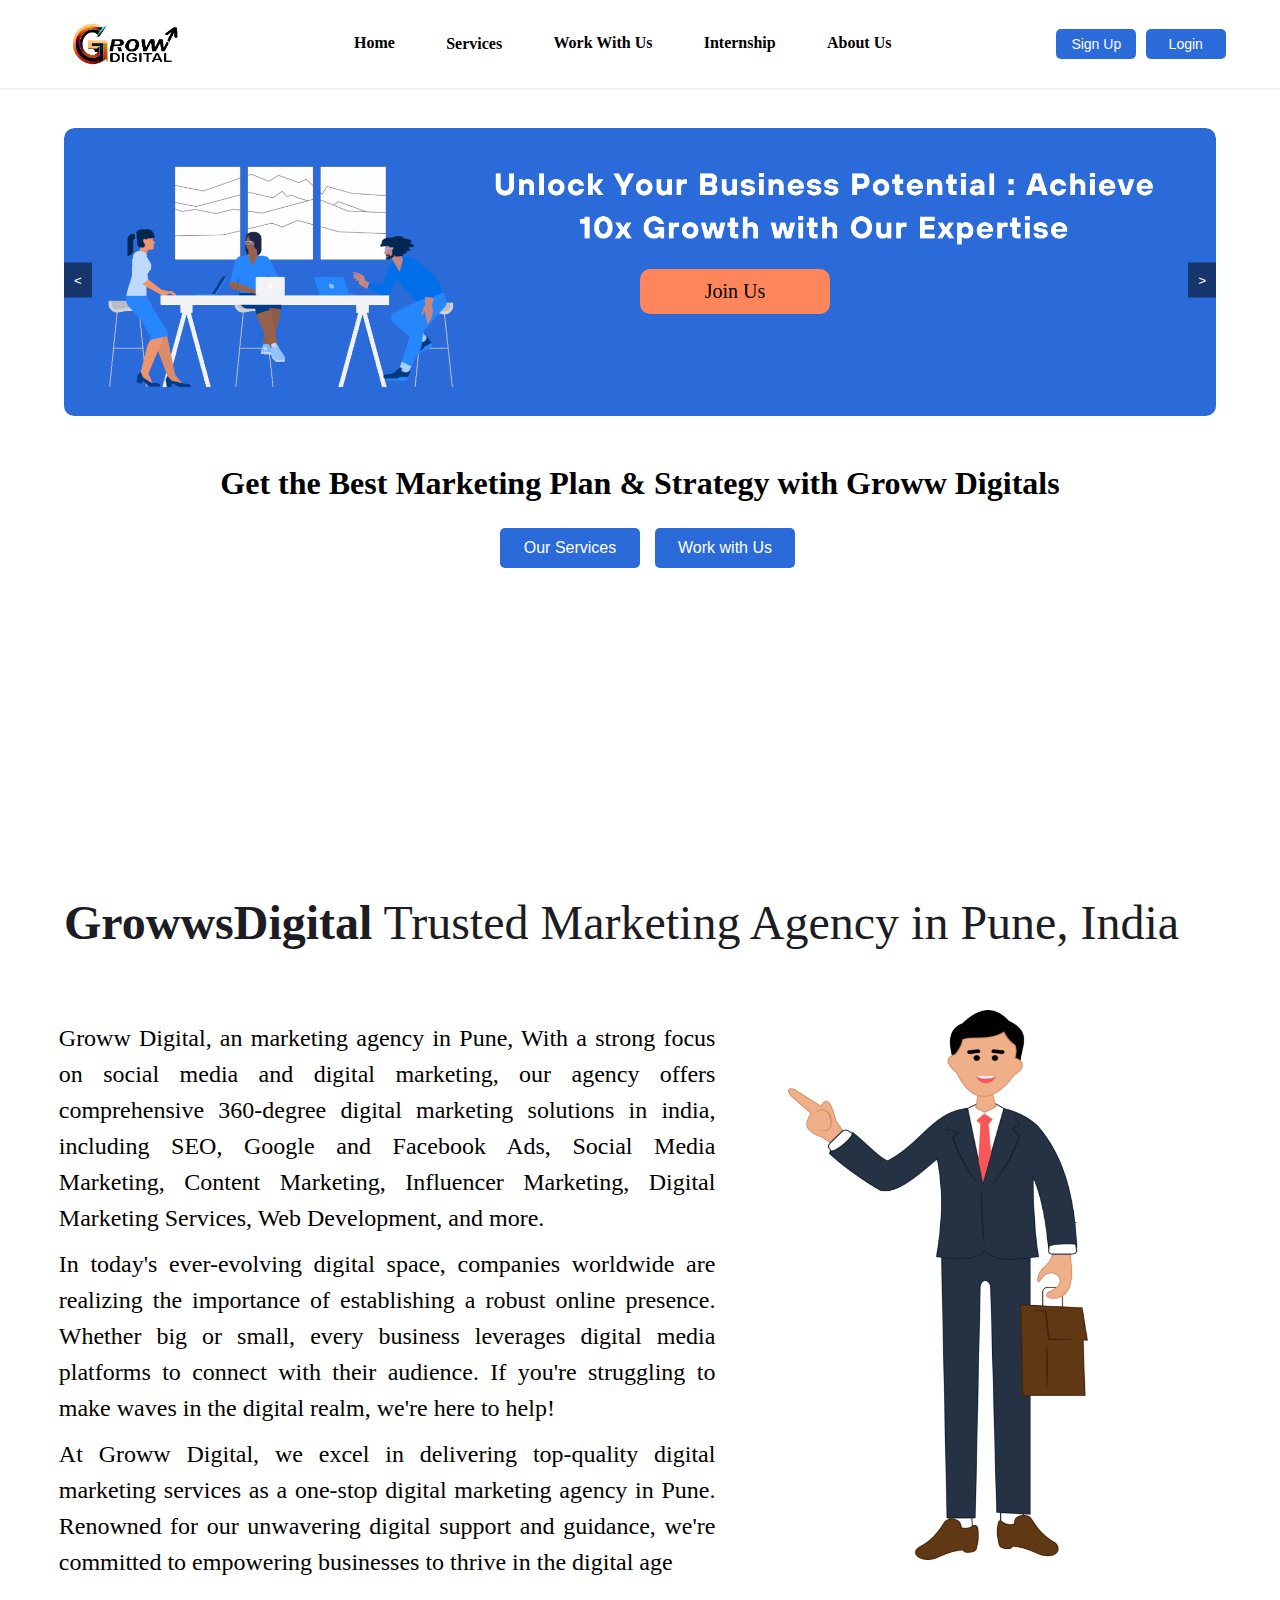
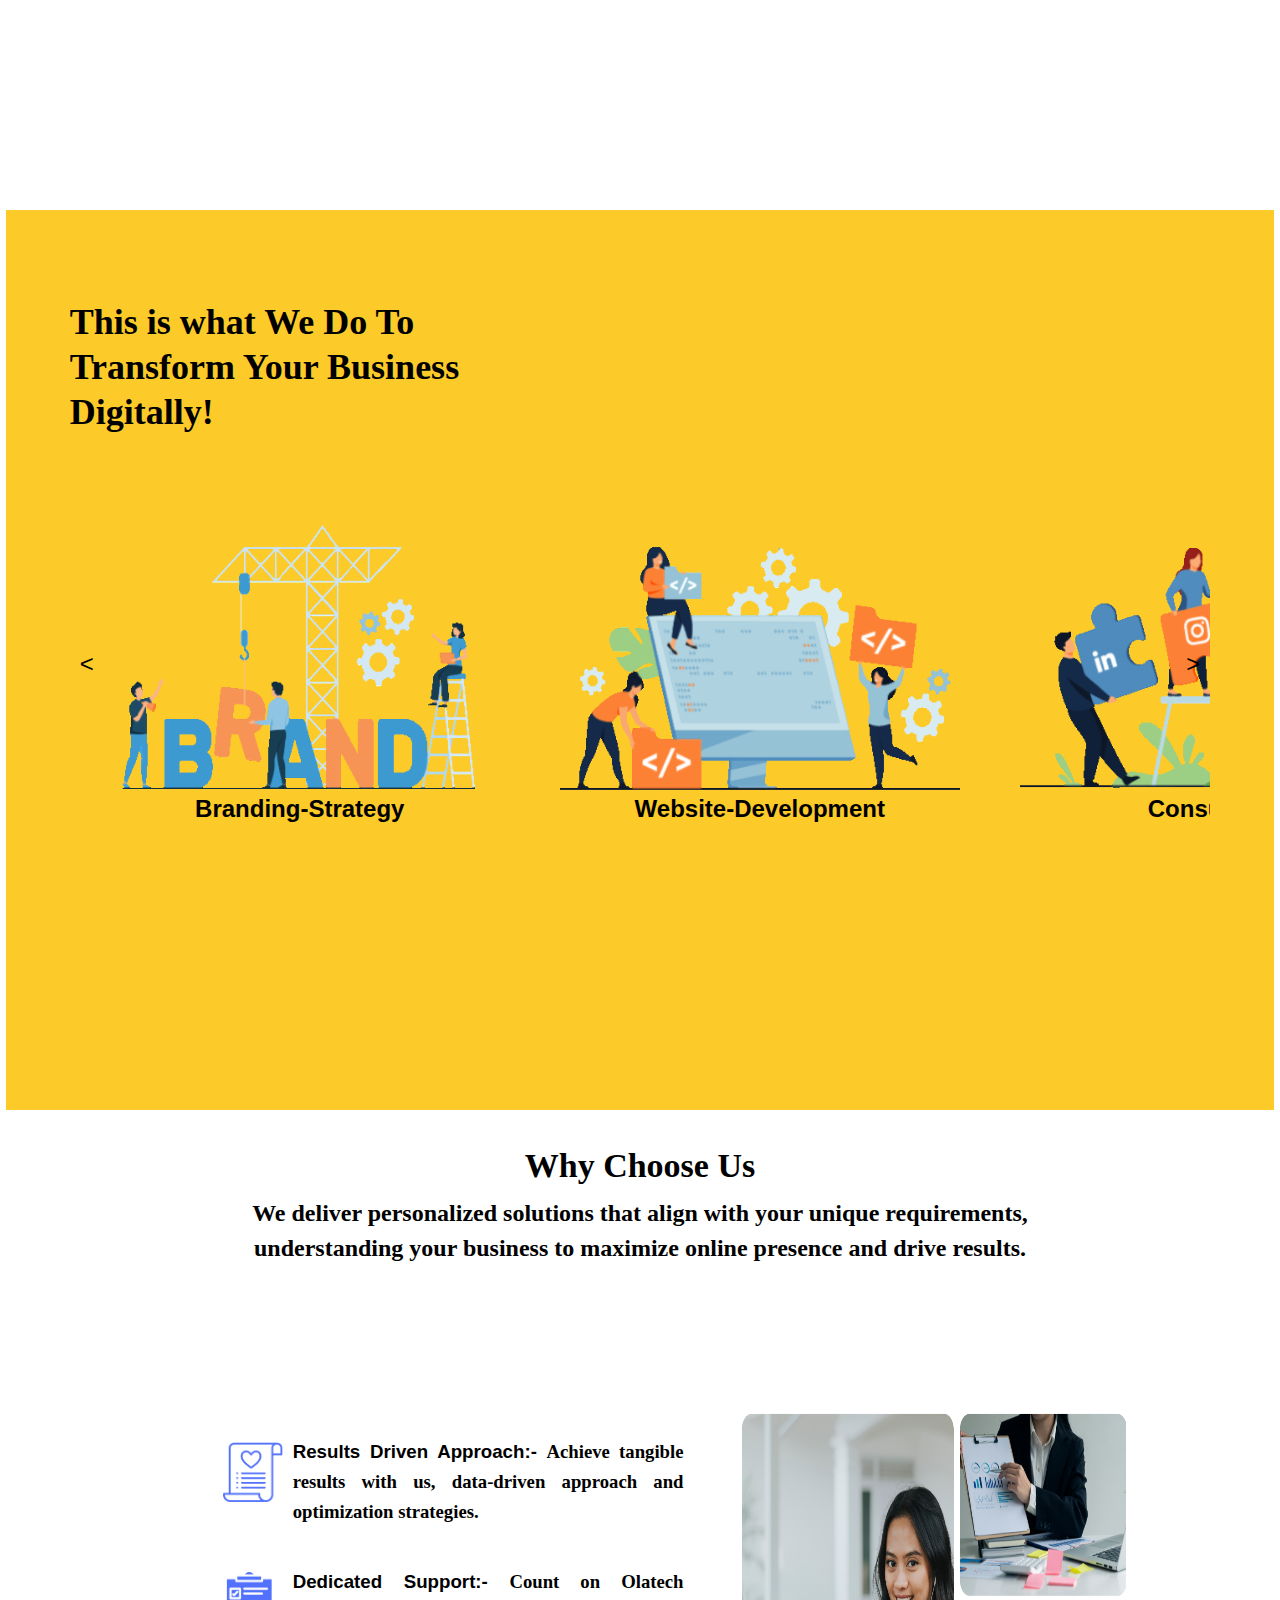
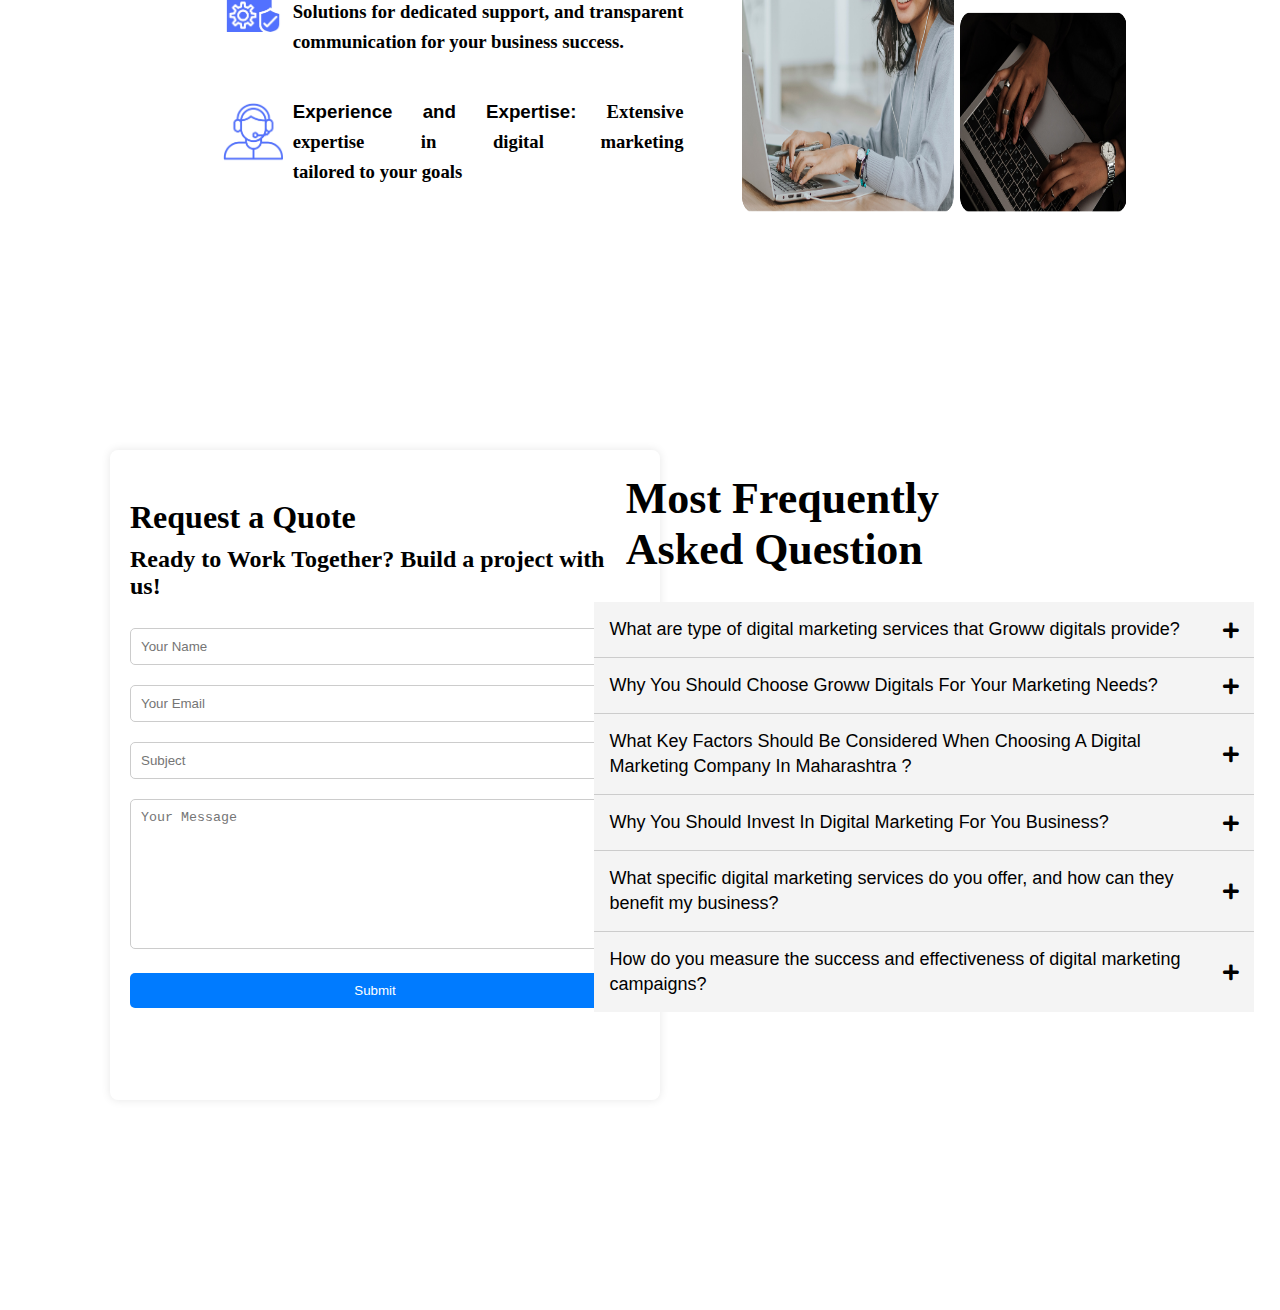
<file: home/index.html>
<!DOCTYPE html>
<html lang="en">
  <head>
    <meta charset="UTF-8" />
    <meta name="viewport" content="width=device-width, initial-scale=1.0" />
    <link rel="stylesheet" href="index.css" />
    <link rel="stylesheet" href="https://cdnjs.cloudflare.com/ajax/libs/font-awesome/5.15.4/css/all.min.css">
    <title>GrowwsDigital</title>
  </head>
  <body>
    <main>
      <div id="home">
        <!-- Navbar -->
        <div class="navbar">
          <div class="logo"><img src="/bgimage/Growwlogo.png" alt="#" /></div>
          <div class="nav-iteam">
            <a href="/home/index.html36" class="underline">Home</a>
            <div class="dropdown">
              <a href="#">Services</a>
              <div class="dropdown-content">
                <div class="dropdown-content1">
                    <a href="#">Social Media Marketing</a>
                    <a href="#">Instagram Marketing</a>
                    <a href="#">Performance Marketing</a>
                    <a href="#">Event Marketing Service</a>
                    <a href="#">Shopify Development Service</a>
                    <a href="#">Website Development Service</a>
                </div>
                <div class="dropdown-content2">
                    <a href="#">Video Production</a>
                    <a href="#">Branding Solution</a>
                    <a href="#">Content Writing</a>
                    <a href="#">Digital Marketing Consultancy</a>
                    <a href="#">Influencer Marketing Service</a>
                    <a href="#">Telecalling Service</a>
                </div>
              </div>
            </div>
            <a href="#" class="underline">Work With Us</a>
            <a href="/intership/index.html" class="underline">Internship</a>
            <a href="#" class="underline">About Us</a>
          </div>
          <div class="buttons">
            <button>Sign Up</button>
            <button>Login</button>
          </div>
        </div>
        <div class="home-item">

          <div class="slider-container">
            <div class="slider">
                <div class="slide"><img src="/png/banner1.png" alt="Slide 1" class="imgs"><button class="slide1">Join Us</button></div>
                <div class="slide"><img src="/png/banner2.png" alt="Slide 2" class="imgs"><button class="slide1">Join Us</button></div>
                <div class="slide"><img src="/png/banner3.png" alt="Slide 3" class="imgs"><button class="slide1">Join Us</button></div>
            </div>
            <button class="prev-btn">&lt;</button>
            <button class="next-btn">&gt;</button>
        </div>

        <div class="home-header">
          <h1>Get the Best Marketing Plan & Strategy with Groww Digitals</h1>
          <div class="buttons1">
            <button>Our Services</button>
            <button>Work with Us</button>
          </div>
        </div>
        
      </div>
     </div>


      <div class="work-header">
        <h1><strong>GrowwsDigital</strong> Trusted Marketing Agency in Pune, India</h1>
      </div>
    
      <div class="Work">
       
        <div class="par">
          <p>Groww Digital, an marketing agency in Pune, With a strong focus on social media and digital marketing, our agency offers comprehensive 360-degree digital marketing solutions in india, including SEO, Google and Facebook Ads, Social Media Marketing, Content Marketing, Influencer Marketing, Digital Marketing Services, Web Development, and more. </p>

           <p>
            In today's ever-evolving digital space, companies worldwide are realizing the importance of establishing a robust online presence. Whether big or small, every business leverages digital media platforms to connect with their audience. If you're struggling to make waves in the digital realm, we're here to help!</p>
            <p>
            At Groww Digital, we excel in delivering top-quality digital marketing services as a one-stop digital marketing agency in Pune. Renowned for our unwavering digital support and guidance, we're committed to empowering businesses to thrive in the digital age</p>
        </div>

        <div class="work-img">
          <img src="/bgimage/work.png" alt="#">
        </div>
     
      </div>

      <div class="Services">

        <div class="Services-head">
          <h1>This is what We Do To Transform Your <span> Business Digitally!</span> </h1>
        </div>

        <div class="slider-container1">
          <div class="slider1">
              <div class="slide2 active"><img src="/imgs/Branding-Strategy.gif" alt="Slide 1" class="imgss">
                <h3 class="Branding">Branding-Strategy</h3>
              </div>
              <div class="slide2"><img src="/imgs/Website-Development.gif" alt="Slide 2" class="imgss">
              <h3 class="Website">Website-Development</h3>
              </div>
              <div class="slide2"><img src="/imgs/Consultancy.gif" alt="Slide 3" class="imgss">
              <h3 class="Consultancy">Consultancy</h3>
              </div>
              <div class="slide2"><img src="/imgs/Event-Marketing.gif" alt="Slide 4" class="imgss">
              <h3 class="Event">Event-Marketing</h3>
              </div>
              <div class="slide2"><img src="/imgs/influencer.gif" alt="Slide 5" class="imgss">
              <h3 class="Influencer">Influencer</h3>
              </div>
              <div class="slide2"><img src="/imgs/Social-Media-Marketing.gif" alt="Slide 6" class="imgss">
               <h3 class="Social">Social-Media-Marketing</h3>
              </div>
              <div class="slide2"><img src="/imgs/Website-Development.gif" alt="Slide 7" class="imgss">
                  <h3 class="Website">Website-Development</h3>
              </div>
              <div class="slide2"><img src="/imgs/Instagram-Martketing.gif" alt="Slide 7" class="imgss">
              <h3 class="Instagram">Instagram-Martketing</h3>
              </div>
              <div class="slide2"><img src="/imgs/seo-agency-in-chennai-that-increases-your-organic-results.gif" alt="Slide 8" class="imgss">
              <h3 class="SEO">SEO</h3>
              </div>
            
          </div>
          <button class="prev-btn1">&lt;</button>
          <button class="next-btn1">&gt;</button>
       </div>
      </div>

      <div class="Client">
        <div class="client-header">
          <h1>Why Choose Us</h1>
          <h2>We deliver personalized solutions that align with your unique requirements, understanding your business to maximize online presence and drive results.
          </h2>
        </div>
        <div class="client-content">
          <div class="client-content-right">

            <div class="client-content1">
              <img src="/png/weite1.png" alt="">
              <h3> Results Driven Approach:- <span>Achieve tangible results with us, data-driven approach and optimization strategies.</span>
              </h3>
            </div>

            <div class="client-content1">
              <img src="/png/write.png" alt="">
                 <h3> Dedicated Support:- <span>Count on Olatech Solutions for dedicated support, and transparent communication for your business success.</span> 

              </h3>
            </div>
            <div class="client-content1">
              <img src="/png/call.png" alt="">
             <h3> Experience and Expertise: <span>Extensive expertise in digital marketing tailored to your goals</span> 
              </h3>
            </div>
          </div>
          <div class="client-content-left">
            <img src="/png/clientimg.png" alt="#">
          </div>
        </div>
      </div>
      

      <div class="contact">
        <!-- <h1>We believe in the power of connection.</h1> -->
        
        <div class="contect-left">
          <div class="contact-form">
            <h1>Request a Quote</h1>
            <h2>Ready to Work Together? Build a project with us!</h1>
            <form action="#" method="post">
              <input
                type="text"
                name="name"
                placeholder="Your Name"
                required
              /><br />
              <input
                type="email"
                name="email"
                placeholder="Your Email"
                required
              /><br />
              <input
                type="text"
                name="subject"
                placeholder="Subject"
                required
              /><br />
              <textarea
                name="message"
                placeholder="Your Message"
                required
              ></textarea
              ><br />
              <input type="submit" value="Submit" />
            </form>
          </div>
        </div>
        
        <div class="contact-right">

        <h1>Most Frequently Asked Question</h1>
          
      <div class="accordion">
  <div class="accordion-item">
    <div class="accordion-item-header">
      What are type of digital marketing services that Groww digitals provide?     
      <i class="fas fa-plus"></i>
    </div>
    <div class="accordion-item-body">
      Groww Digitals, a leading digital marketing agency based in Pune, offers a comprehensive range of services to elevate your brand's online presence. Our tailored solutions include digital consultancy, event marketing, influencer marketing, social media marketing, video production, branding strategy, Instagram marketing, performance marketing, search engine optimization, and website development.
    </div>
  </div>
  <div class="accordion-item">
    <div class="accordion-item-header">
      Why You Should Choose Groww Digitals For Your Marketing Needs? 
      <i class="fas fa-plus"></i>
    </div>
    <div class="accordion-item-body">
      When it comes to fulfilling your marketing needs, Groww Digitals stands out as your top choice. As a full-service digital marketing agency in Pune, we boast a team of seasoned specialists, spearheaded by Kanhaiya Kale. Together, we craft tailored strategies to suit your business requirements. Our focus on results, transparent communication, and continuous optimization ensures your satisfaction and success. With Groww Digitals, you're not just getting a service; you're partnering for growth.
    </div>
  </div>
  <div class="accordion-item">
    <div class="accordion-item-header">
      What Key Factors Should Be Considered When Choosing A Digital Marketing Company In Maharashtra ?  
      <i class="fas fa-plus"></i>
    </div>
    <div class="accordion-item-body">
      A digital marketing company in Maharashtra, several key factors should be considered. Firstly, assess their level of experience in handling digital marketing requirements similar to yours. Additionally, review their case studies to gauge their past client successes. Finally, arrange a face-to-face meeting with their team to address any queries you may have and ensure alignment with your business objectives.
    </div>
  </div>
  <div class="accordion-item">
    <div class="accordion-item-header">
      Why You Should Invest In Digital Marketing For You Business?

      <i class="fas fa-plus"></i>
    </div>
    <div class="accordion-item-body">
      Investing in digital marketing for your business is essential because it's where your audience resides. With various platforms like social media, search engines, and email, digital marketing enables you to reach your target audience effectively. By leveraging digital channels, your business can ensure visibility and engagement with your audience, regardless of their location or device preferences.
    </div>
  </div>
  <div class="accordion-item">
    <div class="accordion-item-header">
      What specific digital marketing services do you offer, and how can they benefit my business?   
      <i class="fas fa-plus"></i>
    </div>
    <div class="accordion-item-body">
      offer a comprehensive suite of digital marketing services tailored to boost your business's online presence and drive results. From Search Engine Optimization (SEO) to Social Media Marketing (SMM), our strategies are designed to increase brand visibility, engage your audience, and drive conversions. With our expertise in content creation, email marketing, and website development, we'll help you stand out in the digital landscape and achieve your business goals effectively.
    </div>
  </div>

  <div class="accordion-item">
    <div class="accordion-item-header">
      How do you measure the success and effectiveness of digital marketing campaigns?   
      <i class="fas fa-plus"></i>
    </div>
    <div class="accordion-item-body">
      We measure the success and effectiveness of digital marketing campaigns through a combination of key performance indicators (KPIs) such as website traffic, conversion rates, click-through rates, engagement metrics, and return on investment (ROI). By closely monitoring these metrics and analyzing data insights, we gain valuable insights into campaign performance, allowing us to optimize strategies, maximize results, and ensure alignment with your business objectives.
    </div>
  </div>
      </div>
     </div>
     
     </div>
    </main>

    <script src="script.js"></script>
    <!-- Contact us and let's build something remarkable side by side." -->
  </body>
</html>
</file>
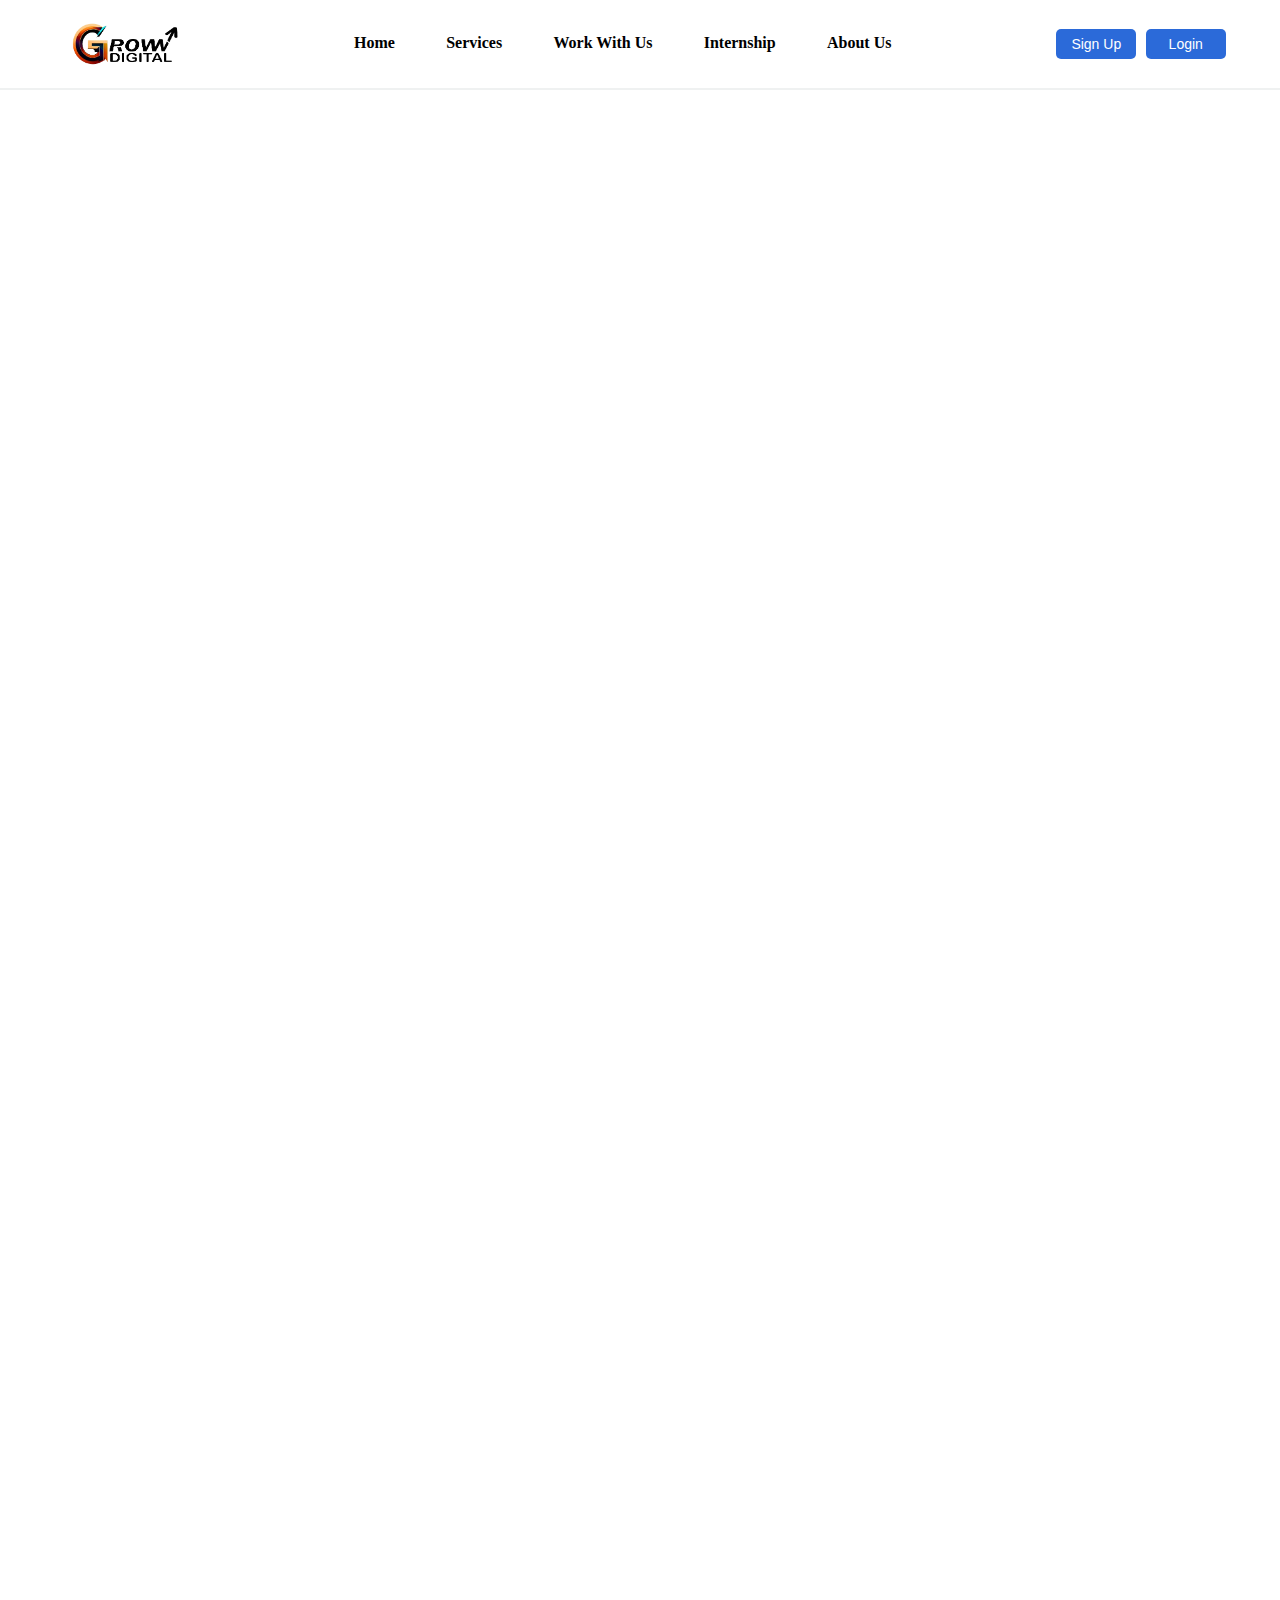
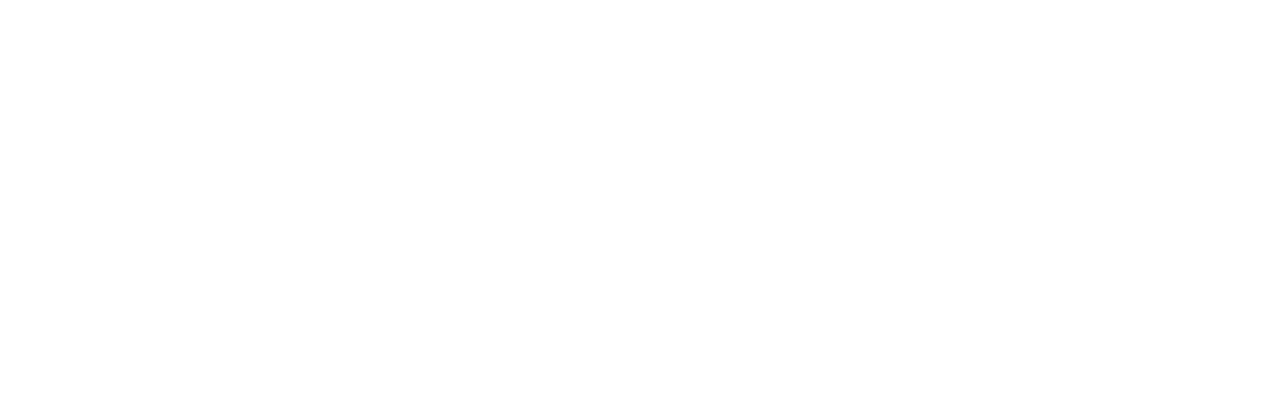
<file: intership/index.html>
<!DOCTYPE html>
<html lang="en">
<head>
    <meta charset="UTF-8">
    <meta name="viewport" content="width=device-width, initial-scale=1.0">
    <link rel="stylesheet" href="index.css">
    <title>Intership</title>
</head>
<body>
    <main>
        <div id="home">
            <div class="navbar">
                <div class="logo"><img src="/bgimage/Growwlogo.png" alt="#" /></div>
                <div class="nav-iteam">
                  <a href="/home/index.html">Home</a>
                  <a href="#">Services</a>
                  <a href="#">Work With Us</a>
                  <a href="#">Internship</a>
                  <a href="#">About Us</a>
                </div>
                <div class="buttons">
                  <button>Sign Up</button>
                  <button>Login</button>
                </div>
              </div>
        </div>

        
    </main>
</body>
</html>
</file>
<file: home/index.css>
*{
    padding: 0;
    margin: 0;
    box-sizing: border-box;
    /* font-family: Open Sans light ; */
}

body {
    font-family: Arial, sans-serif;
    margin: 0;
    padding: 0;
  }

main{
    width: 100%;
    /* background-color: aqua; */
    height: 2000px;

}

#home{
     /* border: 2px solid red; */
     width: 100%;
     height: 95vh;
    /* background-image:url(/bgimage/web3.png); */
    background-position: center;
    background-size: cover;
    background-position-y:55% ;
}




/* naavbar  */

  /* .navbar {
    background-color:transparent;
    overflow: hidden;
  } */


  .navbar{
    display: flex;
    align-items: center;
    justify-content: space-around;
    background-color: white;
    border-bottom: 2px solid rgb(239, 241, 241);
    height: 10vh;
    cursor: pointer;
  }

  .logo img{
    height: 45px;
    width: 140px;
  }

.nav-iteam {
  /* border: 2px solid blue; */
  /* width: 70%; */
  width: 50%;
  font-family: Open Sans light ;
  font-weight: 900;
  display: flex;
  align-items: center;
  justify-content: space-evenly;
}

.nav-iteam a{
  text-decoration: none;
  color: black;
  font-size: 16px;
  padding-bottom: 3px;

}

.nav-iteam .underline:hover{
  border-bottom: 2px solid black;
}

 
.dropdown {
  position: relative;
}

.dropdown a:nth-child(1){
  padding-bottom: 20px;
  border: none;
}

.dropdown-content {
  display: none;
  position: absolute;
  top: 185%;
  background-color: white;
  min-width: 500px;
  z-index: 1;
  border-radius: 10px;
  box-shadow: 0px 0px 10px rgba(0, 0, 0, 0.1); 
}

.dropdown-content a {
  display: block;
  padding: 10px;
  color: #333;
  text-decoration: none;
  text-align: justify;
}

.dropdown-content a:hover{
  color: rgb(90, 90, 240);
}

.dropdown:hover .dropdown-content {
  display: flex;
}


.buttons button{
  height: 30px;
  width: 80px;
  gap: 10px;
  border-radius: 5px;
  border: 0cap;
  background-color:#2B6AD9;
  font-size: 14px;
  font-weight: 500;
  cursor: pointer;
  margin-left: 5px;
  color: #fff;
}

.buttons button:hover{
  transform: scale(1.1);
}

.home-item{
  display: flex;
  flex-direction: column;
}

.home-header h1{
  font-family: open Sans light;
  text-align: center;
} 

.buttons1{
  display: flex;
  justify-content: center;
  align-items: center;
  margin-top: 2%;
}

.buttons1 button{
  height: 40px;
  width: 140px;
  gap: 10px;
  border-radius: 5px;
  border: 0cap;
  background-color:#2B6AD9;
  font-size: 16px;
  font-weight: 500;
  cursor: pointer;
  margin-left: 15px;
  color: #fff;
}

.buttons1 button:hover{
  transform: scale(1.1);
}


/* banner stylig*/


.slider-container {
  position: relative;
  width: 90%;
  /* height: 00px; */
  overflow: hidden;
  border-radius: 10px;
  left: 5%;
  margin-top: 3%;
}

.slider {
  display: flex;
  transition: transform 0.5s ease-in;
  /* height: 100px; */
  border-radius: 10px;
}

.slide {
  flex: 0 0 100%;
  border-radius: 10px;
  /* height: 100px; */
}

.slide img{
  border-radius: 10px;
}

.slide1{
  position: relative;
  top: -45%;
  left: 50%;
  height: 45px;
  width: 190px;
  background-color: #FF865B;
  border: 0px;
  outline: 0;
  border-radius: 10px;
  font-size: 20px;
  font-family: "google Sans ";
}

.imgs {
  width: 100%;
  /* height: 400px; */
  height: auto;
}

.prev-btn, .next-btn {
  position: absolute;
  top: 45%;
  transform: translateY(-50%);
  background-color: rgba(0, 0, 0, 0.5);
  color: #fff;
  border: none;
  cursor: pointer;
  padding: 10px;
  z-index: 1;
}

.prev-btn {
  left: 0;
}

.next-btn {
  right: 0;
}

/* work Section */


.Work{
  /* border: 2px solid blueviolet; */
  position: relative;
  top: 5%;
  width: 100%;
  height: 100vh;
  display: flex;
}

.work-header{
  /* border: 2px solid blue; */
  position: relative;
  top: 2%;
}


.work-header  h1{
  font-family: Raleway light;
  font-size: 48px;
  font-weight: 400;
  position: relative;
  padding-left: 5%;
  color: #1c1c24;
  /* margin-bottom: 3%; */
}

.Work p{
  position: relative;
  left: 6%;
  /* border: 2px solid rebeccapurple; */
  width: 67%;
  font-family: roboto light;
  font-size: 24px;
  margin-top: 10px;
  line-height: 36px;
  text-align: justify;
}

.work-img{
  position: relative;
  height: 700px;
  right: 15%;

}

.work-img img{
  height: 550px;
  width: 300px;
}


/* Services Section Styling*/

.Services{
  position: relative;
  /* border: 2px solid blue; */
  width: 99%;
  height: 100vh;
  background-color: #FCCA29;
  left: .5%;
}

.Services-head{
  /* border: 2px solid blue; */
  position: relative;
  top: 10%;
  width: 40%;
  left: 5%;
  line-height: 45px;
  font-family: Raleway light;
  font-size: 18px;
  font-weight: 400;
}

.Services-head h1 span{
  font-family: roboto medium;
}


.slider-container1 {
  position: relative;
  overflow: hidden;
  width: 90%;
 margin-left: 5%;
 top: 17%;
}

.slider1 {
  display: flex;
  transition: transform 0.5s ease-in-out;
}

.slide2 {
  flex: 15% 100%;
  position: relative;
}

.slide2 img{
  height: 300px;
  width: 400px;
  margin: 0 30px;
}

.slide2 h3{
  text-align: center;
  position: relative;
  /* left: 35%; */
  font-size: 24px;
  top: -2%;
}

.imgss {
  width: 100%;
  height: auto;
}

.prev-btn1,
.next-btn1 {
  position: absolute;
  top: 50%;
  transform: translateY(-50%);
  background: transparent;
  border: none;
  font-size: 24px;
  cursor: pointer;
}

.prev-btn1 {
  left: 10px;
}

.next-btn1 {
  right: 10px;
}



/* client styling */


.Client{
  /* border: 2px solid black; */
  width: 100%;
  height: 100vh;
  position: relative;
}

.client-header{
  /* border: 2px solid #2B6AD9; */
  position: relative;
  display: flex;
  align-items: center;
  justify-content: center;
  flex-direction: column;

}

.client-header h1{
  /* border: 2px solid #2bd971; */
  position: relative;
  font-family: Raleway;
  top: 5%;
  line-height: 60px;
  font-size: 34px;
  margin-top: 2%;
}

.client-header h2{
  /* border: 2px solid #d9392b; */
  font-family: Raleway light;
  top: 2%;
  width: 70%;
  text-align: center;
  line-height: 35px;

}

.client-content{
  /* border: 2px solid #d9392b;  */
  display: flex;
}

.client-content1 {
  display: flex;
  align-items: center;
  justify-content: center;
  /* border: 2px solid #d9392b;  */
  text-align: justify;
  width: 60%;
  position: relative;
  left: 9%;
  line-height: 30px;
  height: 130px;
}

.client-content1 h3{
  margin-left: 10px;
}

.client-content1 h3 span{
  font-family: Raleway light;
}

.client-content1 img{
  height: 60px;
  width: 60px;
  margin-bottom: 20px;
}

.client-content-right{
  /* border: 2px solid #2bd971; */
  display: flex;
  align-items: center;
  justify-content: center;
  flex-direction: column;
  width: 60%;
  height: 77vh;
}



.client-content-left{
  /* border: 2px solid #5fd92b; */
  width: 30%;
  display: flex;
  align-items: center;
  justify-content: center;
  position: relative;
  right: 2%;

}

.client-content-left img{
  height: 400px;
  width: 100%;
}

/* Contact US styling */

.contact{
  /* border: 2px solid rgb(43, 192, 226); */
  width: 100%;
  height: 100vh;
  display: flex;
}

.contect-left{
  /* border: 2px solid beige; */
  height: 700px;
  width: 50%;
  position: relative;
}

form{
  position: relative;
  top: 4%;
}

.contact-form h1{
  position: relative;
  top: 2%;
  font-family: roboto ;
  line-height: 70px;
}

.contact-form h2{
  position: relative;
  top: 1%;
  font-family: Raleway;
}
.contact-right img{
  height: 400px;
  width: 400px;
}


.contact-form {
  position: relative;
  left: 110px;
  top: 40px;
  width: 550px;
  height: 650px;
  background-color: #fff;
  border-radius: 8px;
  padding: 20px;
  box-shadow: 0 0 10px rgba(0, 0, 0, 0.1);
  /* border: 2px solid rgb(223, 223, 15); */
}

.contact-form input[type="text"],
.contact-form input[type="email"],
.contact-form textarea {
  width: calc(100% - 20px);
  margin: 10px 0;
  padding: 10px;
  border: 1px solid #ccc;
  border-radius: 5px;
}

.contact-form textarea {
  height: 150px;
}

.contact-form input[type="submit"] {
  width: calc(100% - 20px);
  margin: 10px 0;
  padding: 10px;
  background-color: #007bff;
  color: #fff;
  border: none;
  border-radius: 5px;
  cursor: pointer;
  transition: background-color 0.3s;
}

.contact-form input[type="submit"]:hover {
  background-color: #0056b3;
}

.contact-right{
  height: auto;
  width: 800px;
  position: relative;
}

.contact-right h1{
  position: relative;
  top: 7%;
  left: 8%;
  /* border: 2px solid yellow; */
  width: 60%;
  font-size: 44px;
  font-family: Robota;
}


.accordion {
  max-width: 660px;
  margin: 0 auto;
  position: relative;
  top: 10%;
}

.accordion-item {
  border-bottom: 1px solid #ccc;
}

.accordion-item:last-child {
  border-bottom: none;
}

.accordion-item-header {
  background-color: #f4f4f4;
  padding: 15px;
  cursor: pointer;
  position: relative;
  text-align:inherit;
  font-size: 18px;
  line-height: 25px;
  padding-right: 30px;
  /* border: 2px solid darkblue; */
}

.accordion-item-header i {
  position: absolute;
  right: 15px;
  top: 50%;
  transform: translateY(-50%);
  transition: transform 0.3s ease;
}

.accordion-item-body {
  padding: 15px;
  display: none;
  text-align: justify;
  line-height: 25px;
}

.accordion-item-body.show {
  display: block;
}



/* footer Styling */

footer{
  display: flex;
  align-items: center;
  justify-content:space-between;
  background-color: #F5F5F5;
  height: 10vh;
  width: 100%;
  
}

.footer-content{
  font-size: 18px;
}

.footer-icon {
  display: flex;
   /* border: 2px solid cadetblue; */
   width: 20%;
   gap: 20px;
}

.footer-icon a span svg{
  height: 30px;
  width: 30px;

}
</file>
<file: intership/index.css>
*{
    padding: 0;
    margin: 0;
    box-sizing: border-box;
    /* font-family: Open Sans light ; */
}

body {
    font-family: Arial, sans-serif;
    margin: 0;
    padding: 0;
  }

main{
    width: 100%;
    /* background-color: aqua; */
    height: 2000px;

}

#home{
     /* border: 2px solid red; */
     width: 100%;
     height: 95vh;
    /* background-image:url(/bgimage/web3.png); */
    background-position: center;
    background-size: cover;
    background-position-y:55% ;
}

.navbar{
    display: flex;
    align-items: center;
    justify-content: space-around;
    background-color: white;
    border-bottom: 2px solid rgb(239, 241, 241);
    height: 10vh;
    cursor: pointer;
  }

  .logo img{
    height: 45px;
    width: 140px;
  }

.nav-iteam {
  /* border: 2px solid blue; */
  /* width: 70%; */
  width: 50%;
  font-family: Open Sans light ;
  font-weight: 900;
  display: flex;
  align-items: center;
  justify-content: space-evenly;
}

.nav-iteam a{
  text-decoration: none;
  color: black;
  font-size: 16px;
  padding-bottom: 3px;

}

.nav-iteam a:hover{
 border-bottom: 2px solid black;
  
}

.buttons button{
  height: 30px;
  width: 80px;
  gap: 10px;
  border-radius: 5px;
  border: 0cap;
  background-color:#2B6AD9;
  font-size: 14px;
  font-weight: 500;
  cursor: pointer;
  margin-left: 5px;
  color: #fff;
}

.buttons button:hover{
  transform: scale(1.1);
}

.home-item{
  display: flex;
  flex-direction: column;
}

.home-header h1{
  font-family: open Sans light;
  text-align: center;
} 

.buttons1{
  display: flex;
  justify-content: center;
  align-items: center;
  margin-top: 2%;
}

.buttons1 button{
  height: 40px;
  width: 140px;
  gap: 10px;
  border-radius: 5px;
  border: 0cap;
  background-color:#2B6AD9;
  font-size: 16px;
  font-weight: 500;
  cursor: pointer;
  margin-left: 15px;
  color: #fff;
}

.buttons1 button:hover{
  transform: scale(1.1);
}
</file>
